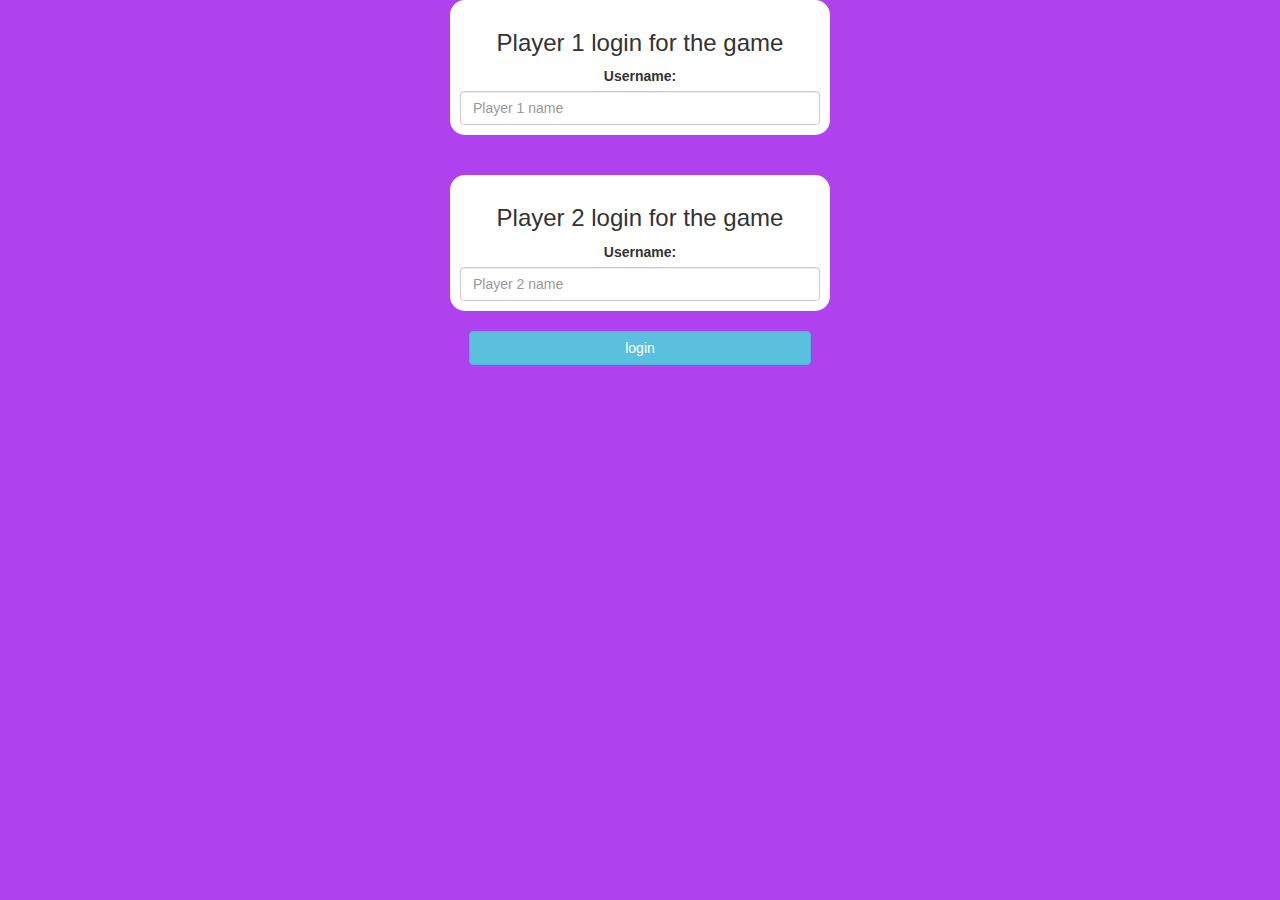
<file: index.html>
<!DOCTYPE html>
<html>
<head>
	<title>Math quiz game</title>

<meta name="viewport" content="width=device-width, initial-scale=1">
<link rel="stylesheet" href="https://maxcdn.bootstrapcdn.com/bootstrap/3.4.0/css/bootstrap.min.css">
<script src="https://ajax.googleapis.com/ajax/libs/jquery/3.4.1/jquery.min.js"></script>
<script src="https://maxcdn.bootstrapcdn.com/bootstrap/3.4.0/js/bootstrap.min.js"></script>

<link rel="stylesheet" type="text/css" href="game.css">

<script src="main.js"></script>
</head>
<body>
    <div class="container">
	<center>
		<div class="col-lg-4 col-sm-8 col-xs-11 login_div1">
        <h3>Player 1 login for the game</h3>
		<label>Username:</label>
		<input type="text" id="player1_name_input" class="form-control" placeholder="Player 1 name">
		</div>
		<br>
		<br>
		<div class="col-lg-4 col-sm-8 col-xs-11 login_div2">
			<h3>Player 2 login for the game</h3>
			<label>Username:</label>
			<input type="text" id="player2_name_input" class="form-control" placeholder="Player 2 name">
			</div>
			<br>
			<button style="width: 30%;" class="btn btn-info" onclick="addUser()">login</button>
	</center>
	</div>
</body>
</html>
</file>
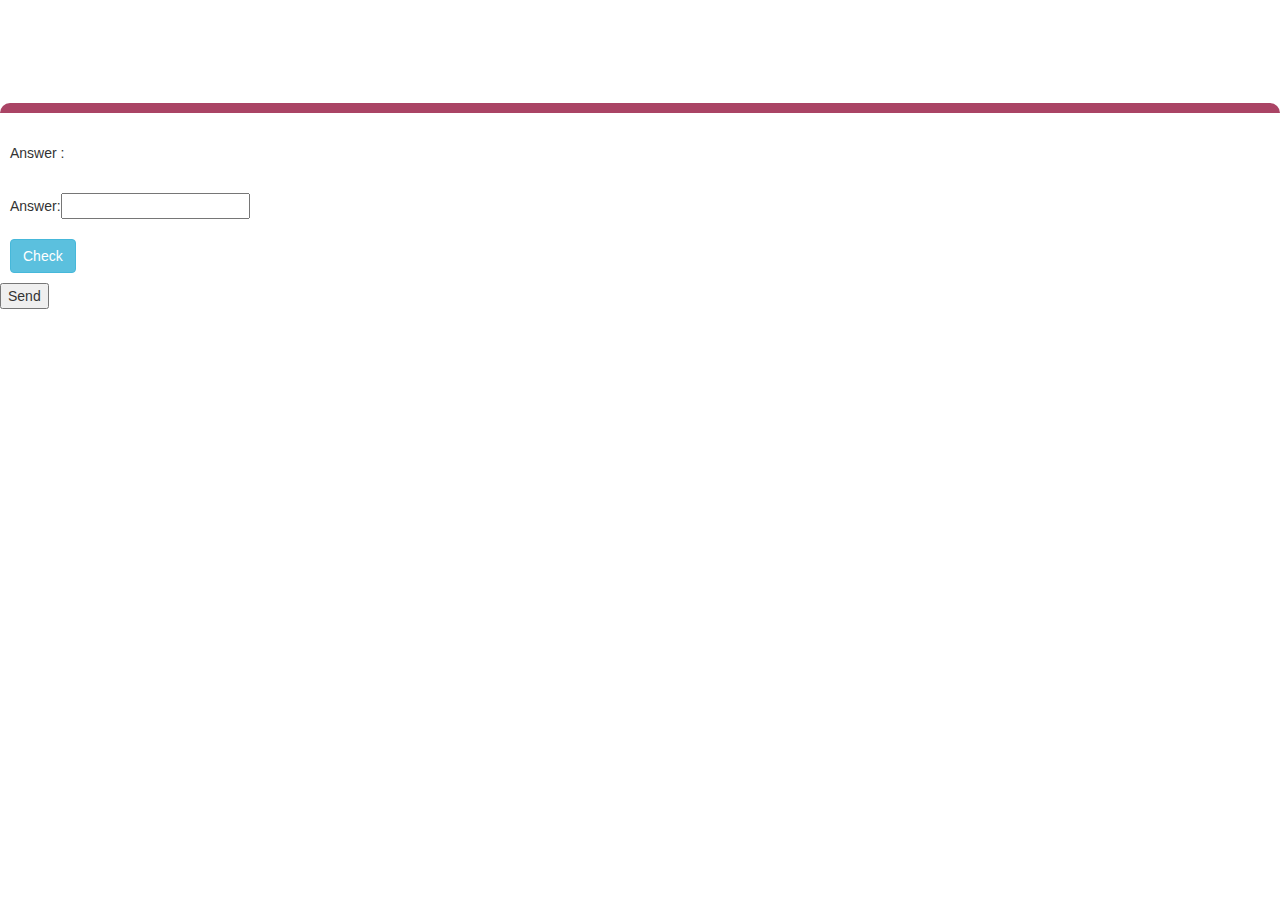
<file: game_page.html>
<!DOCTYPE html>
<html>

<head>
    <title>Math quiz game</title>

    <meta name="viewport" content="width=device-width, initial-scale=1">
    <link rel="stylesheet" href="https://maxcdn.bootstrapcdn.com/bootstrap/3.4.0/css/bootstrap.min.css">
    <script src="https://ajax.googleapis.com/ajax/libs/jquery/3.4.1/jquery.min.js"></script>
    <script src="https://maxcdn.bootstrapcdn.com/bootstrap/3.4.0/js/bootstrap.min.js"></script>

    <link rel="stylesheet" type="text/css" href="quiz.css">

    <script src="quiz.js"></script>
</head>

<body>
    <h4 id="player1_name"></h4><span id="player1_score"></span>
    <br>
    <h4 id="player2_name"></h4><span id="player2_score"></span>

    <div class="container">
        <center>
            <h2 style="color:white;">The Math Quiz Game!</h2>
        </center>
        <center>
    </div>
    <div id="output">
        <h2 id="question"></h2>
        <span>
            <p>Answer : </p>
            <br>Answer:<input type = "text" id = "input_check_box">
        </span>
        <br><br><button class="btn btn-info" onClick="check()"">Check</button>
    </div>
    <button onclick="send()">Send</button>
</body>
</body>
</file>
<file: game.css>
body
{
	background: rgb(175, 65, 238);
	text-align: center;
}

	.login_div1 , .login_div2
	{
		background: white;
		padding: 10px;
		float: none;
		border-radius: 15px;
	}


#player1_name , #player2_name
{
	display: inline-block;
	margin-left: 20px;
}
#word
{
	width: 60%;
}
#word_display
{
	letter-spacing: 5px;
}
#output
{
background: white;
border-radius: 10px;
border-top: 10px solid #AA4465;
padding: 10px;
float: none;
text-align: left;
}
</file>
<file: quiz.css>
#output{
    background-color: white;
    border-radius: 10px;
    border-top: 10px solid #AA4465;
    padding: 10px;
    float: none;
    text-align:left;
}
</file>
